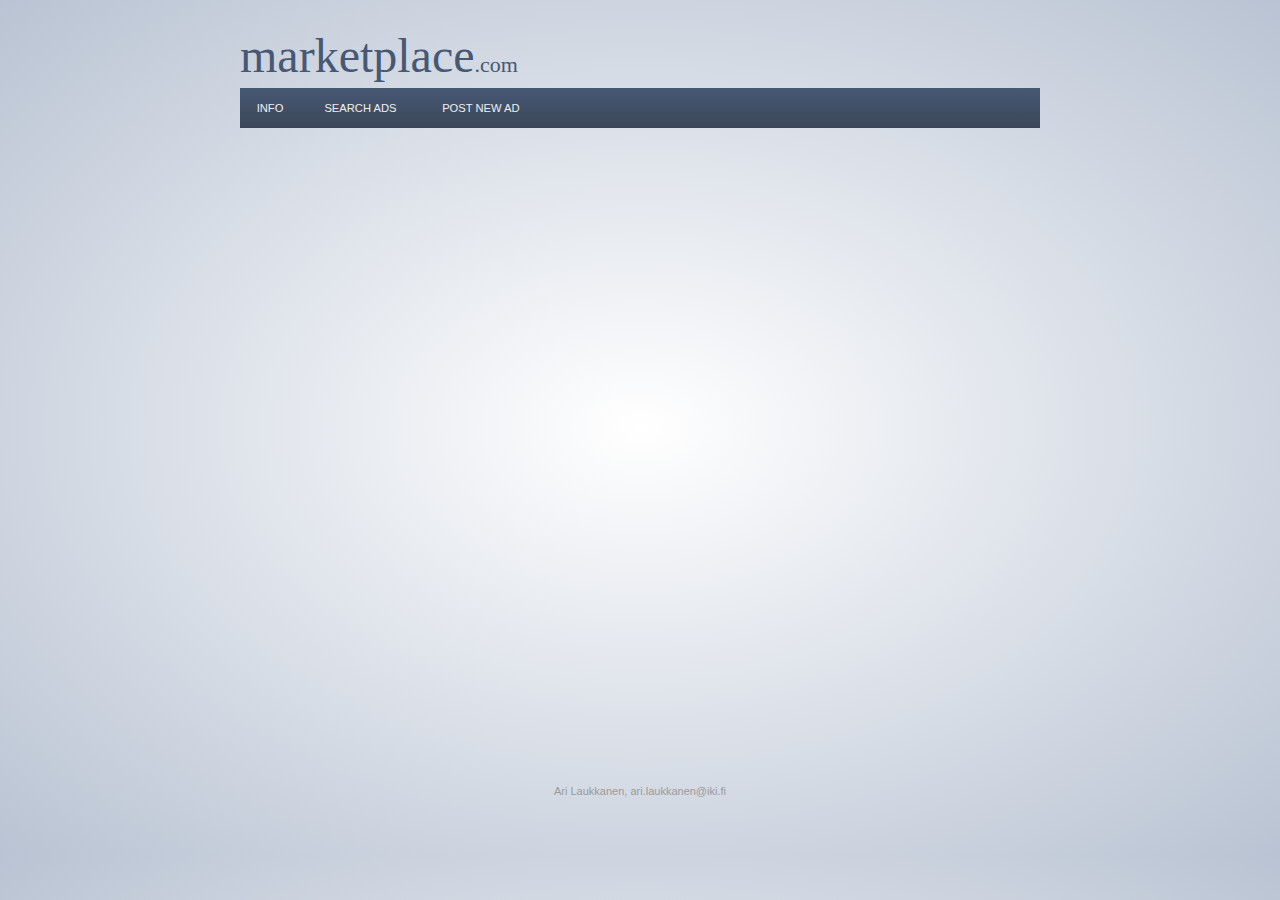
<file: public/index.html>
<!DOCTYPE html>
<html ng-app="marketplaceApp">

	<link rel="shortcut icon" type="image/ico" href="favicon.png">
	
	<head>
		<meta charset="UTF-8">
		<script src="https://code.angularjs.org/1.3.15/angular.min.js"></script>
		<script src="https://code.angularjs.org/1.3.15/angular-route.min.js"></script>
		<script src="https://code.angularjs.org/1.3.15/angular-resource.min.js"></script>
		<script type="text/javascript" src="js/app.js"></script>
		<script type="text/javascript" src="js/dirPagination.js"></script>
		<link rel="stylesheet" type="text/css" href="styles/style.css">
		<title>Marketplace</title>
	</head>
	
	<body ng-controller="mainController" >
		
		<div class="main">
			
			<div class="title">marketplace<font style="font-size: 22px;">.com</font></div>
			<div class="nav">
				<ul>
					<li class="info"><a href="#/info">INFO</a></li>
					<li class="search"><a href="#/search">SEARCH ADS</a></li>
					<li class="create"><a href="#/create">POST NEW AD</a></li>
				</ul>
			</div>

			<div ng-view></div>

		</div>

		<div class="footer">Ari Laukkanen, ari.laukkanen@iki.fi</div>		

	</body>
</html>
</file>
<file: public/styles/style.css>
/* LESS - http://lesscss.org style sheet */
.color-button {
  background-color: #4f6382;
  background: linear-gradient(#4f6382, #3b4759);
  background: -webkit-linear-gradient(#4f6382, #3b4759);
  background: -o-linear-gradient(#4f6382, #3b4759);
  background: -moz-linear-gradient(#4f6382, #3b4759);
}
.color-button-disabled {
  background-color: #ddd;
  background: linear-gradient(#eeeeee, #dddddd);
  background: -webkit-linear-gradient(#eeeeee, #dddddd);
  background: -o-linear-gradient(#eeeeee, #dddddd);
  background: -moz-linear-gradient(#eeeeee, #dddddd);
}
.color-body {
  background-color: #b9c3d3;
  background: radial-gradient(#ffffff, #b9c3d3);
  background: -webkit-radial-gradient(#ffffff, #b9c3d3);
  background: -o-radial-gradient(#ffffff, #b9c3d3);
  background: -moz-radial-gradient(#ffffff, #b9c3d3);
}
.color-navbar {
  background-color: #475874;
  background: linear-gradient(#475874, #3b4759);
  background: -webkit-linear-gradient(#475874, #3b4759);
  background: -o-linear-gradient(#475874, #3b4759);
  background: -moz-linear-gradient(#475874, #3b4759);
}
.color-container {
  background-color: #ffffff;
  background: linear-gradient(#ffffff, #ffffff);
  background: -webkit-linear-gradient(#ffffff, #ffffff);
  background: -o-linear-gradient(#ffffff, #ffffff);
  background: -moz-linear-gradient(#ffffff, #ffffff);
}
html {
  height: 95%;
}
body {
  background-color: #b9c3d3;
  background: radial-gradient(#ffffff, #b9c3d3);
  background: -webkit-radial-gradient(#ffffff, #b9c3d3);
  background: -o-radial-gradient(#ffffff, #b9c3d3);
  background: -moz-radial-gradient(#ffffff, #b9c3d3);
  font-family: 'Arial';
  color: #333333;
  font-family: Arial;
  height: 100%;
  text-align: center;
}
div.main {
  margin-left: auto;
  margin-right: auto;
  margin-bottom: 10px;
  min-height: 85%;
  width: 90%;
  max-width: 800px;
  text-align: left;
  padding: 20px;
  border-radius: 7px;
}
div.title {
  font-family: 'Arial Rounded MT Bold';
  color: #475874;
  font-size: 48px;
  margin-bottom: 5px;
}
div.naviPanel {
  height: 40px;
  padding: 0;
  margin: 0;
}
.nav ul {
  list-style: none;
  background-color: #475874;
  background: linear-gradient(#475874, #3b4759);
  background: -webkit-linear-gradient(#475874, #3b4759);
  background: -o-linear-gradient(#475874, #3b4759);
  background: -moz-linear-gradient(#475874, #3b4759);
  text-align: left;
  padding: 0;
  margin: 0;
  margin-bottom: 15px;
}
.nav li {
  font-size: 0.7em;
  line-height: 40px;
  text-align: center;
  height: 40px;
}
.nav a {
  text-decoration: none;
  color: #f0f0f0;
  display: block;
}
.nav a:hover {
  background-color: #5e7395;
}
.nav a:active {
  background-color: #5e7395;
  color: #eee;
  cursor: default;
}
@media screen and (min-width: 800px) {
  .nav li {
    width: 120px;
    border-bottom: none;
    height: 40px;
    line-height: 40px;
    font-size: 0.7em;
    display: inline-block;
    margin-right: -4px;
  }
  .nav li.info {
    width: 60px;
  }
}
.generalContainer {
  background-color: #ffffff;
  background: linear-gradient(#ffffff, #ffffff);
  background: -webkit-linear-gradient(#ffffff, #ffffff);
  background: -o-linear-gradient(#ffffff, #ffffff);
  background: -moz-linear-gradient(#ffffff, #ffffff);
  color: #333333;
  font-size: 14px;
  margin-bottom: 15px;
  padding: 7px;
  border-radius: 3px;
  margin-top: 0px;
  border: 1px solid #c9d0dd;
}
div.generalContainer {
  background-color: #ffffff;
  background: linear-gradient(#ffffff, #ffffff);
  background: -webkit-linear-gradient(#ffffff, #ffffff);
  background: -o-linear-gradient(#ffffff, #ffffff);
  background: -moz-linear-gradient(#ffffff, #ffffff);
  color: #333333;
  font-size: 14px;
  margin-bottom: 15px;
  padding: 7px;
  border-radius: 3px;
  margin-top: 0px;
  border: 1px solid #c9d0dd;
}
div.adContainer {
  background-color: #ffffff;
  background: linear-gradient(#ffffff, #ffffff);
  background: -webkit-linear-gradient(#ffffff, #ffffff);
  background: -o-linear-gradient(#ffffff, #ffffff);
  background: -moz-linear-gradient(#ffffff, #ffffff);
  color: #333333;
  font-size: 14px;
  margin-bottom: 15px;
  padding: 7px;
  border-radius: 3px;
  margin-top: 0px;
  border: 1px solid #c9d0dd;
  padding: 30px;
}
.generalContainer ul {
  list-style: none;
  list-style-type: none;
  padding: 0;
  margin: 0;
}
ul.info {
  list-style-type: disc;
}
@media screen and (min-width: 600px) {
  .generalContainer li {
    display: inline-block;
  }
}
input.text {
  width: 200px;
  margin-right: 20px;
  margin-top: 15px;
  margin-bottom: 15px;
}
input.price {
  width: 50px;
}
.button-common {
  background-color: #4f6382;
  background: linear-gradient(#4f6382, #3b4759);
  background: -webkit-linear-gradient(#4f6382, #3b4759);
  background: -o-linear-gradient(#4f6382, #3b4759);
  background: -moz-linear-gradient(#4f6382, #3b4759);
  color: #f0f0f0;
  border-radius: 5px;
  padding: 5px;
  min-width: 80px;
}
input.searchButton {
  background-color: #4f6382;
  background: linear-gradient(#4f6382, #3b4759);
  background: -webkit-linear-gradient(#4f6382, #3b4759);
  background: -o-linear-gradient(#4f6382, #3b4759);
  background: -moz-linear-gradient(#4f6382, #3b4759);
  color: #f0f0f0;
  border-radius: 5px;
  padding: 5px;
  min-width: 80px;
}
button.close {
  background-color: #4f6382;
  background: linear-gradient(#4f6382, #3b4759);
  background: -webkit-linear-gradient(#4f6382, #3b4759);
  background: -o-linear-gradient(#4f6382, #3b4759);
  background: -moz-linear-gradient(#4f6382, #3b4759);
  color: #f0f0f0;
  border-radius: 5px;
  padding: 5px;
  min-width: 80px;
}
div.manageSearchResults {
  font-size: 12px;
  text-align: right;
  color: #999999;
  margin-top: 5px;
}
button.order {
  border: 0px;
  font-size: 10px;
  background-color: #f0f0f0;
  color: #999999;
}
button.createAd {
  background-color: #4f6382;
  background: linear-gradient(#4f6382, #3b4759);
  background: -webkit-linear-gradient(#4f6382, #3b4759);
  background: -o-linear-gradient(#4f6382, #3b4759);
  background: -moz-linear-gradient(#4f6382, #3b4759);
  color: #f0f0f0;
  border-radius: 5px;
  padding: 5px;
  min-width: 80px;
}
button:disabled {
  background-color: #ddd;
  background: linear-gradient(#eeeeee, #dddddd);
  background: -webkit-linear-gradient(#eeeeee, #dddddd);
  background: -o-linear-gradient(#eeeeee, #dddddd);
  background: -moz-linear-gradient(#eeeeee, #dddddd);
  color: #aaa;
}
.text-info-common {
  font-size: 16px;
  margin-left: 10px;
}
div.searchOngoing {
  font-size: 16px;
  margin-left: 10px;
  color: #bdbdbd;
}
div.resultText {
  font-size: 16px;
  margin-left: 10px;
  color: #777777;
}
div.errorText {
  font-size: 16px;
  margin-left: 10px;
  color: red;
}
ul.searchResults {
  padding: 0;
  list-style-type: none;
  margin-top: 0px;
}
table {
  width: 100%;
  padding: 5px;
}
td.thumbnail {
  width: 120px;
  height: 90px;
}
img.icon {
  max-width: 14px;
  max-height: 12px;
  margin-right: 5px;
}
img.thumbnail {
  max-width: 120px;
  max-height: 80px;
}
img.large {
  max-width: 400px;
  max-height: 300px;
}
td.title {
  font-weight: bold;
  font-size: 16px;
  padding-bottom: 10px;
}
a.title {
  text-decoration: none;
  color: #333333;
}
span.adPropertyTitle {
  font-weight: bold;
  margin-right: 7px;
}
td.price {
  text-align: right;
  font-size: 16px;
  padding-bottom: 10px;
  white-space: nowrap;
}
td.description {
  font-size: 13px;
  padding-bottom: 10px;
}
td.contact {
  font-size: 12px;
  width: 120px;
  overflow: hidden;
  display: inline-block;
  white-space: nowrap;
}
td.message {
  font-size: 12px;
  text-align: right;
}
td.header {
  width: 110px;
}
span.required {
  color: red;
}
input.createDefault {
  width: 300px;
}
textarea.createDescription {
  width: 300px;
  height: 200px;
  border-color: #ccc;
}
input.createPrice {
  width: 100px;
}
td.error {
  color: red;
}
div.pagination {
  font-size: 12px;
}
ul.pagination {
  list-style-type: none;
  margin: 0;
  padding: 0;
}
ul.pagination li {
  display: inline;
  margin-right: 1em;
}
a.pagination {
  text-decoration: none;
  color: #333333;
}
div.footer {
  height: 30px;
  color: #999999;
  font-size: 11px;
}
pre.desc {
  font-family: Arial;
  white-space: pre-wrap;
  white-space: -moz-pre-wrap;
  white-space: -pre-wrap;
  white-space: -o-pre-wrap;
  word-wrap: break-word;
}
</file>
